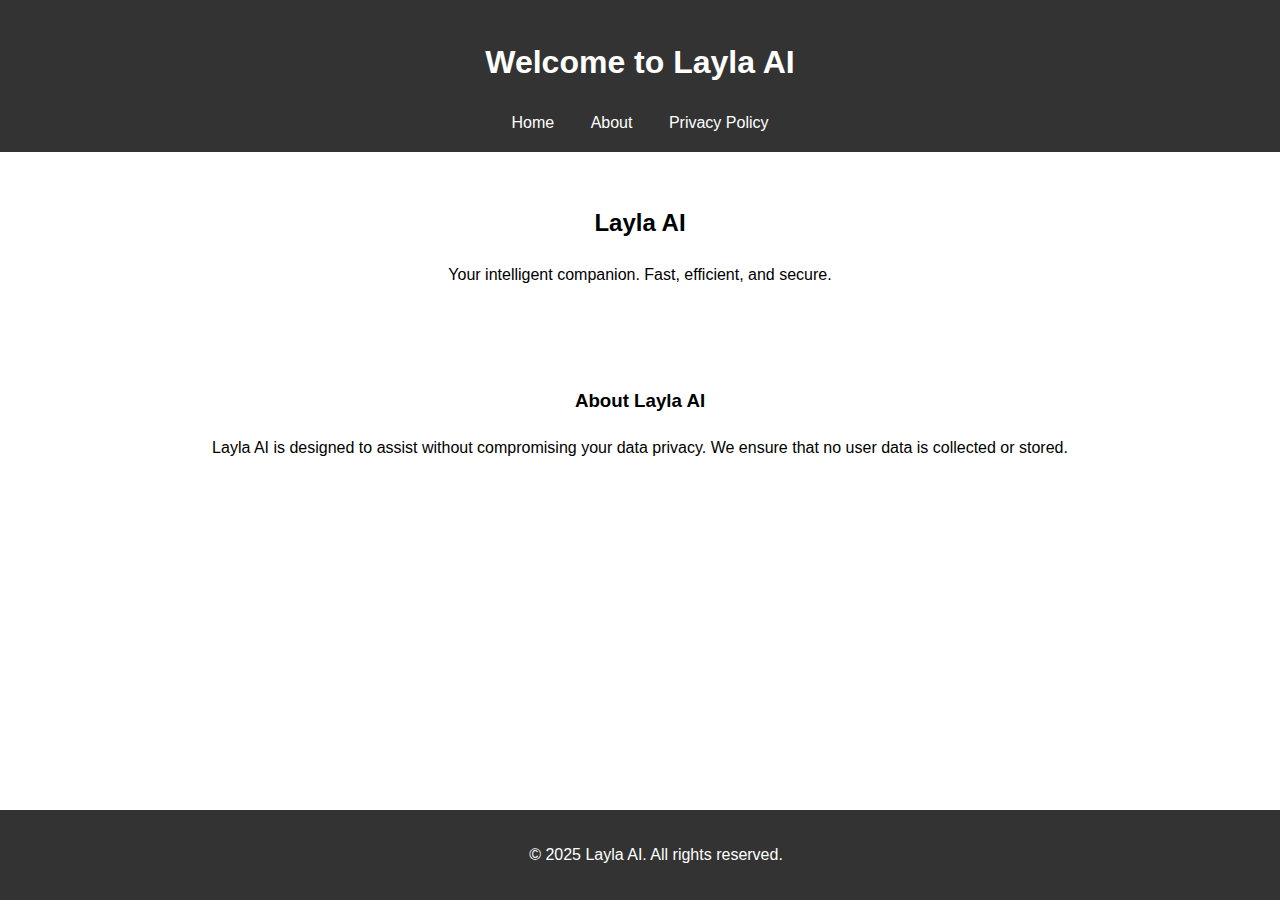
<file: index.html>
<!DOCTYPE html>
<html lang="en">
<head>
    <meta charset="UTF-8">
    <meta name="viewport" content="width=device-width, initial-scale=1.0">
    <title>Layla AI</title>
    <link rel="stylesheet" href="styles.css">
</head>
<body>
    <header>
        <h1>Welcome to Layla AI</h1>
        <nav>
            <a href="#home">Home</a>
            <a href="#about">About</a>
            <a href="privacy.html">Privacy Policy</a>
        </nav>
    </header>

    <section id="home">
        <h2>Layla AI</h2>
        <p>Your intelligent companion. Fast, efficient, and secure.</p>
    </section>

    <section id="about">
        <h3>About Layla AI</h3>
        <p>Layla AI is designed to assist without compromising your data privacy. We ensure that no user data is collected or stored.</p>
    </section>

    <footer>
        <p>&copy; 2025 Layla AI. All rights reserved.</p>
    </footer>
</body>
</html>
</file>
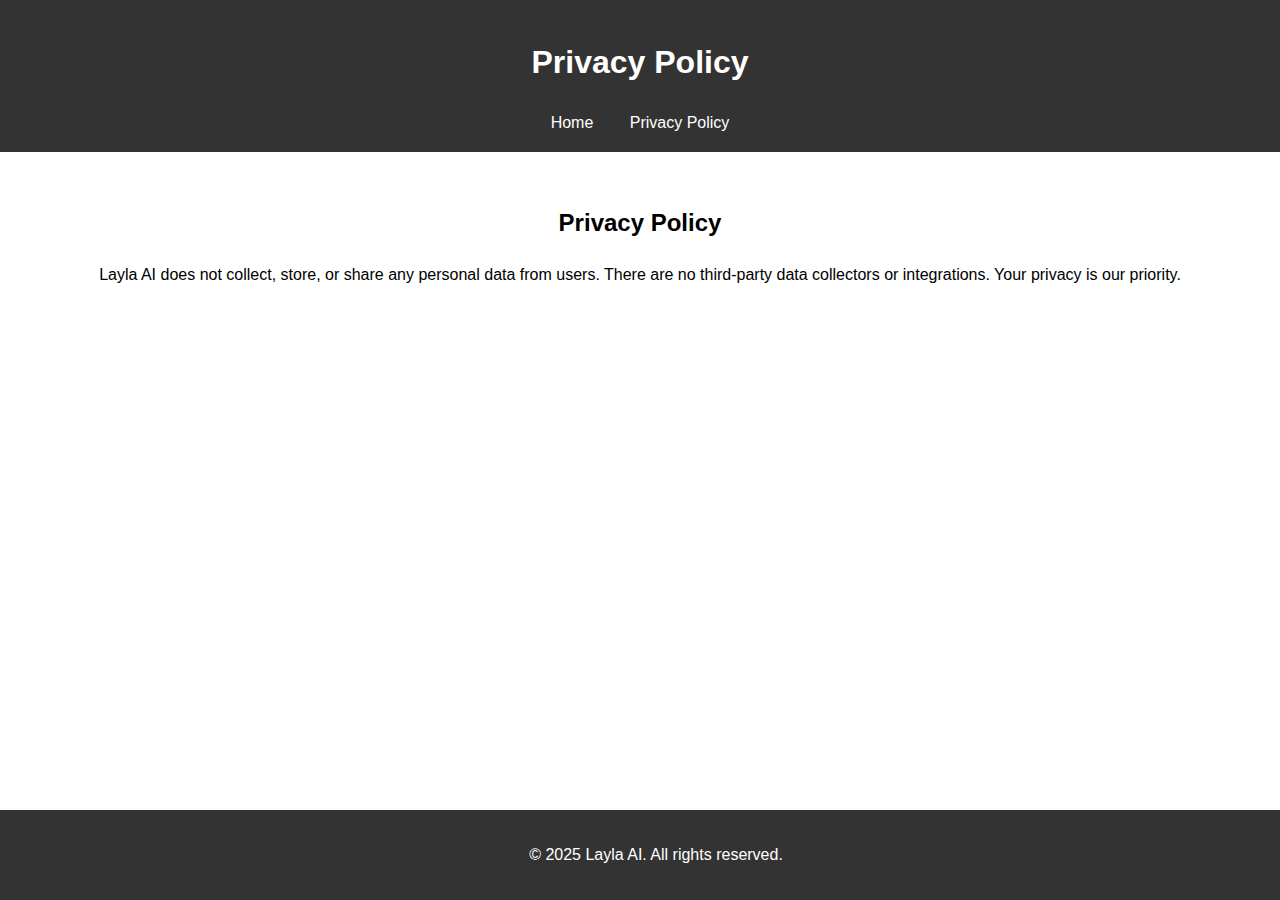
<file: privacy.html>
<!DOCTYPE html>
<html lang="en">
<head>
    <meta charset="UTF-8">
    <meta name="viewport" content="width=device-width, initial-scale=1.0">
    <title>Privacy Policy - Layla AI</title>
    <link rel="stylesheet" href="styles.css">
</head>
<body>
    <header>
        <h1>Privacy Policy</h1>
        <nav>
            <a href="index.html">Home</a>
            <a href="#policy">Privacy Policy</a>
        </nav>
    </header>

    <section id="policy">
        <h2>Privacy Policy</h2>
        <p>Layla AI does not collect, store, or share any personal data from users. There are no third-party data collectors or integrations. Your privacy is our priority.</p>
    </section>

    <footer>
        <p>&copy; 2025 Layla AI. All rights reserved.</p>
    </footer>
</body>
</html>
</file>
<file: styles.css>
body {
    font-family: Arial, sans-serif;
    margin: 0;
    padding: 0;
    line-height: 1.6;
}

header {
    background-color: #333;
    color: #fff;
    padding: 1rem;
    text-align: center;
}

header nav a {
    color: #fff;
    margin: 0 1rem;
    text-decoration: none;
}

header nav a:hover {
    text-decoration: underline;
}

section {
    padding: 2rem;
    text-align: center;
}

footer {
    background-color: #333;
    color: #fff;
    text-align: center;
    padding: 1rem;
    position: fixed;
    width: 100%;
    bottom: 0;
}
</file>
